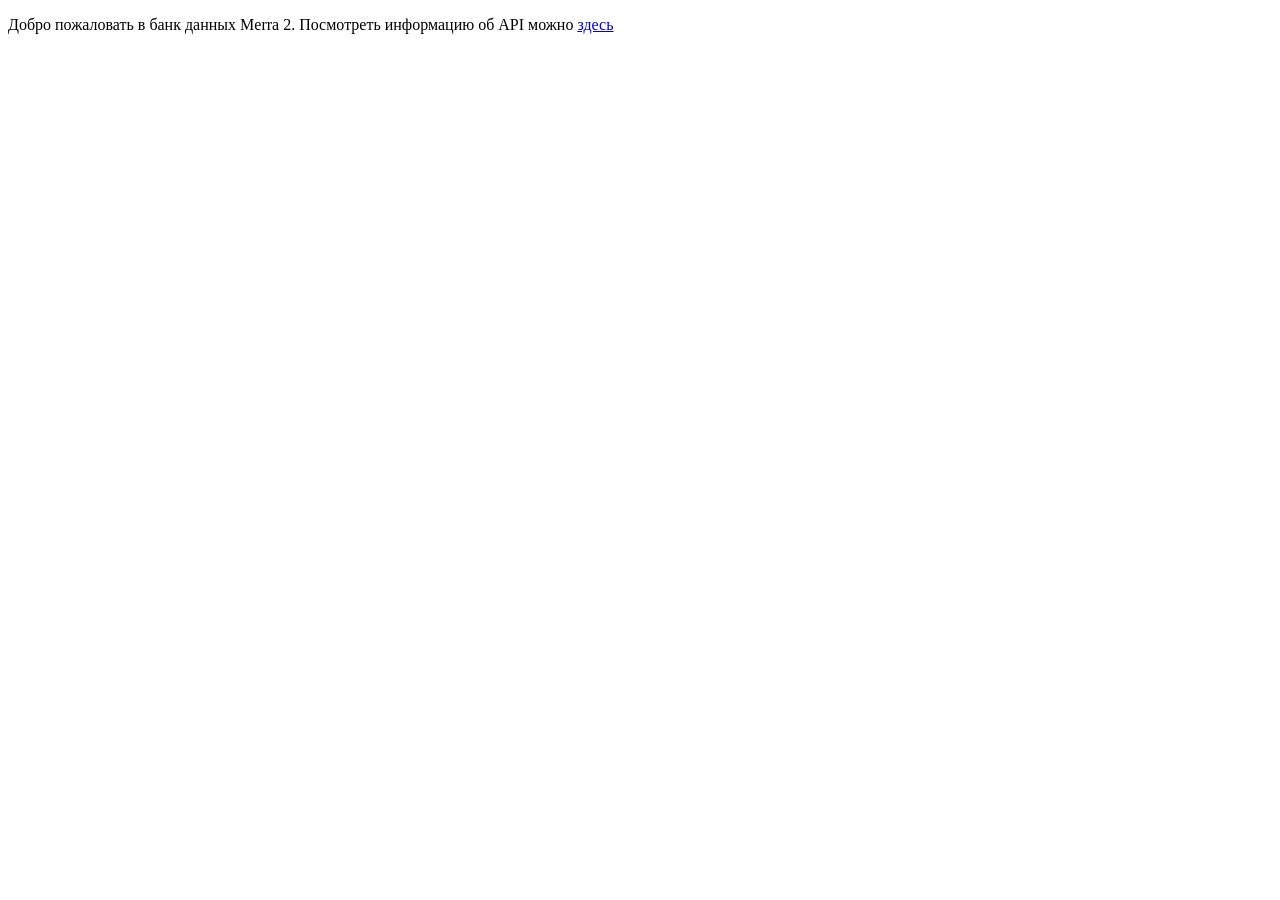
<file: src/main/resources/static/index.html>
<!DOCTYPE HTML>
<html>
<head>
    <title>Merra 2</title>
    <meta http-equiv="Content-Type" content="text/html; charset=UTF-8" />
</head>
<body>
<p>Добро пожаловать в банк данных Merra 2. Посмотреть информацию об API можно <a href="/swagger-ui.html">здесь</a></p>
</body>
</html>
</file>
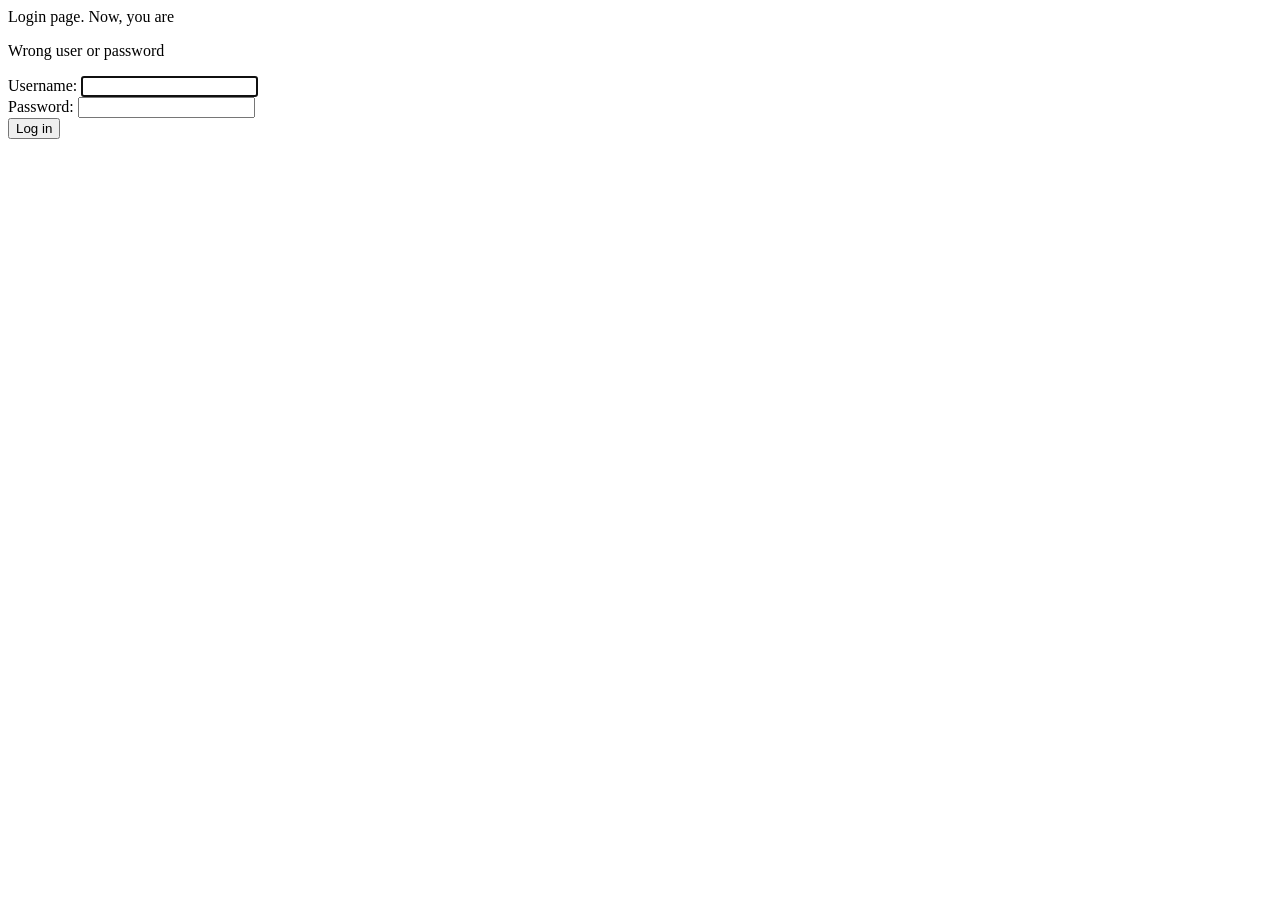
<file: src/main/resources/templates/login.html>
<!DOCTYPE html>
<html lang="eng" xmlns:th="http://www.thymeleaf.org">
<head>
    <meta charset="UTF-8"/>
    <title>Title</title>
</head>
<body>
Login page. Now, you are <span th:text="${#httpServletRequest.remoteUser}"></span>
<p th:if="${loginError}" class="error">Wrong user or password</p>
<form th:action="@{/login.html}" method="post">
    <label for="username">Username</label>:
    <input type="text" id="username" name="username" autofocus="autofocus"/> <br/>
    <label for="password">Password</label>:
    <input type="password" id="password" name="password"/> <br/>
    <input type="submit" value="Log in"/>
</form>
</body>
</html>
</file>
